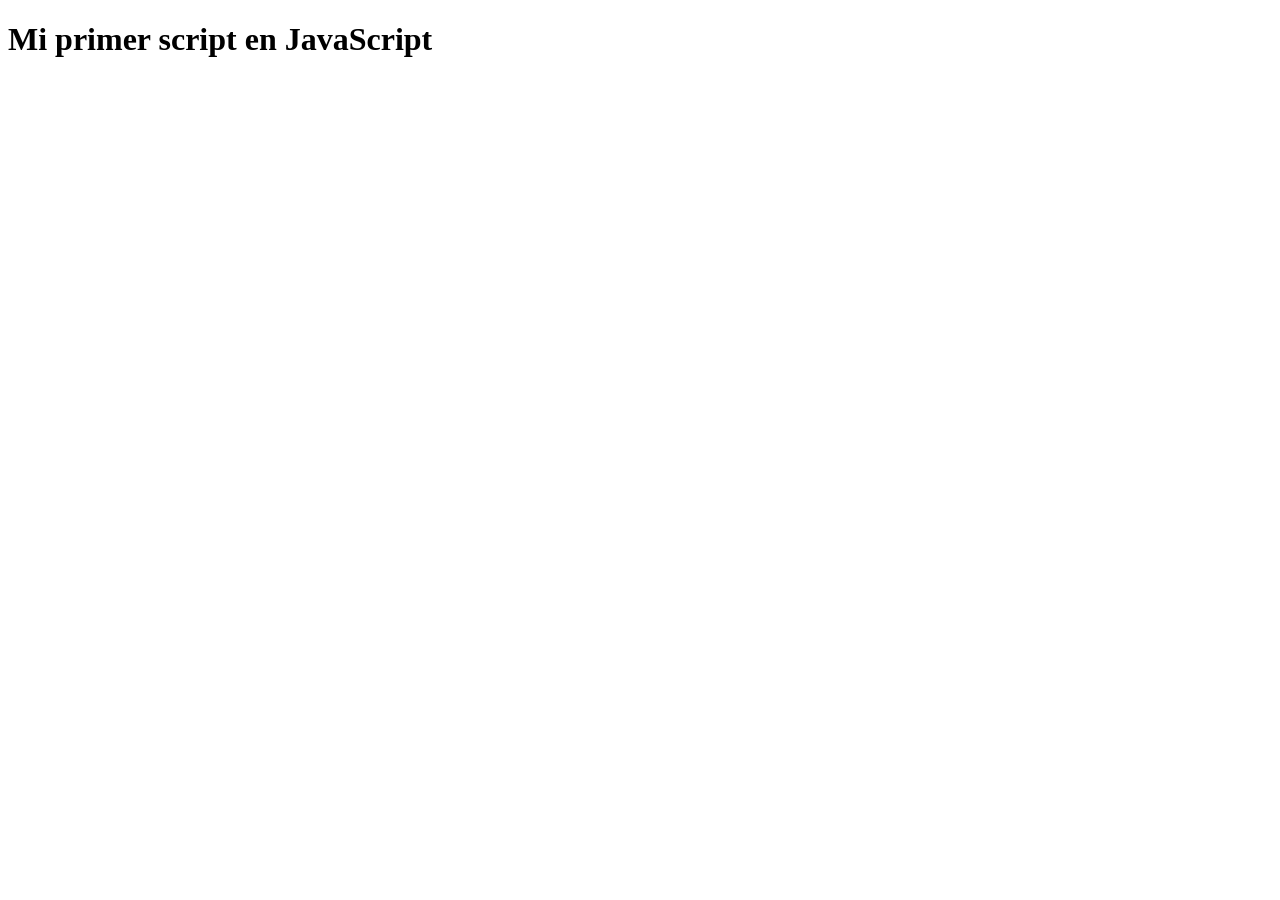
<file: clase 1/index.html>
<!DOCTYPE html>
<html lang="en">
<head>
    <meta charset="UTF-8">
    <meta name="viewport" content="width=device-width, initial-scale=1.0">
    <title>Primer Script en JavaScript</title>
</head>
<body>
    <h1>Mi primer script en JavaScript</h1>
    <!--
    <script>
        alert("Hola Mundo!");
    </script>
    -->
    <script src="script.js"></script>
</body>
</html>
</file>
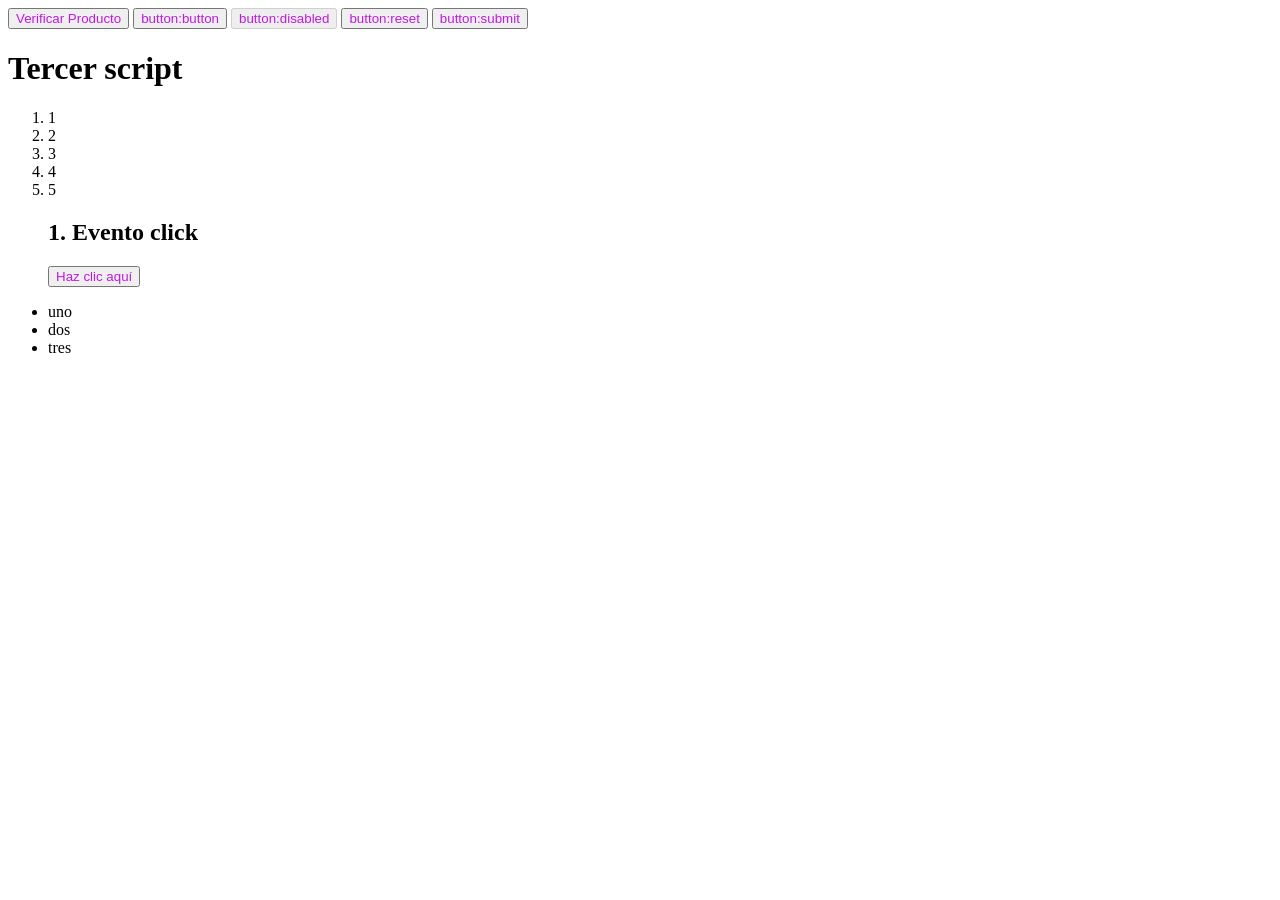
<file: clase 3/index.html>
<!DOCTYPE html>
<html lang="en">
<head>
    <meta charset="UTF-8">
    <meta name="viewport" content="width=device-width, initial-scale=1.0">
    <title>Clase 3</title>
    <link rel="stylesheet" href="/clase 3/estilos.css">
</head>
<body>
    <button id="onclick">Verificar Producto</button>
    <button type="button">button:button</button>
    <button disabled="disabled">button:disabled</button>
    <button type="reset">button:reset</button>
    <button type="submit">button:submit</button>
    <h1>Tercer script</h1>
    <ol>
        <li>1</li>
        <li>2</li>
        <li>3</li>
        <li>4</li>
        <li>5</li>
        <!-- 1. click -->
    <section>
        <h2>1. Evento click</h2>
        <button id="btnClick">Haz clic aquí</button>
    </section>

    </ol>

    <ul>
        <li>uno</li>
        <li>dos</li>
        <li>tres</li>
    </ul>
    <script src="script.js"></script>
</body>
</html>
</file>
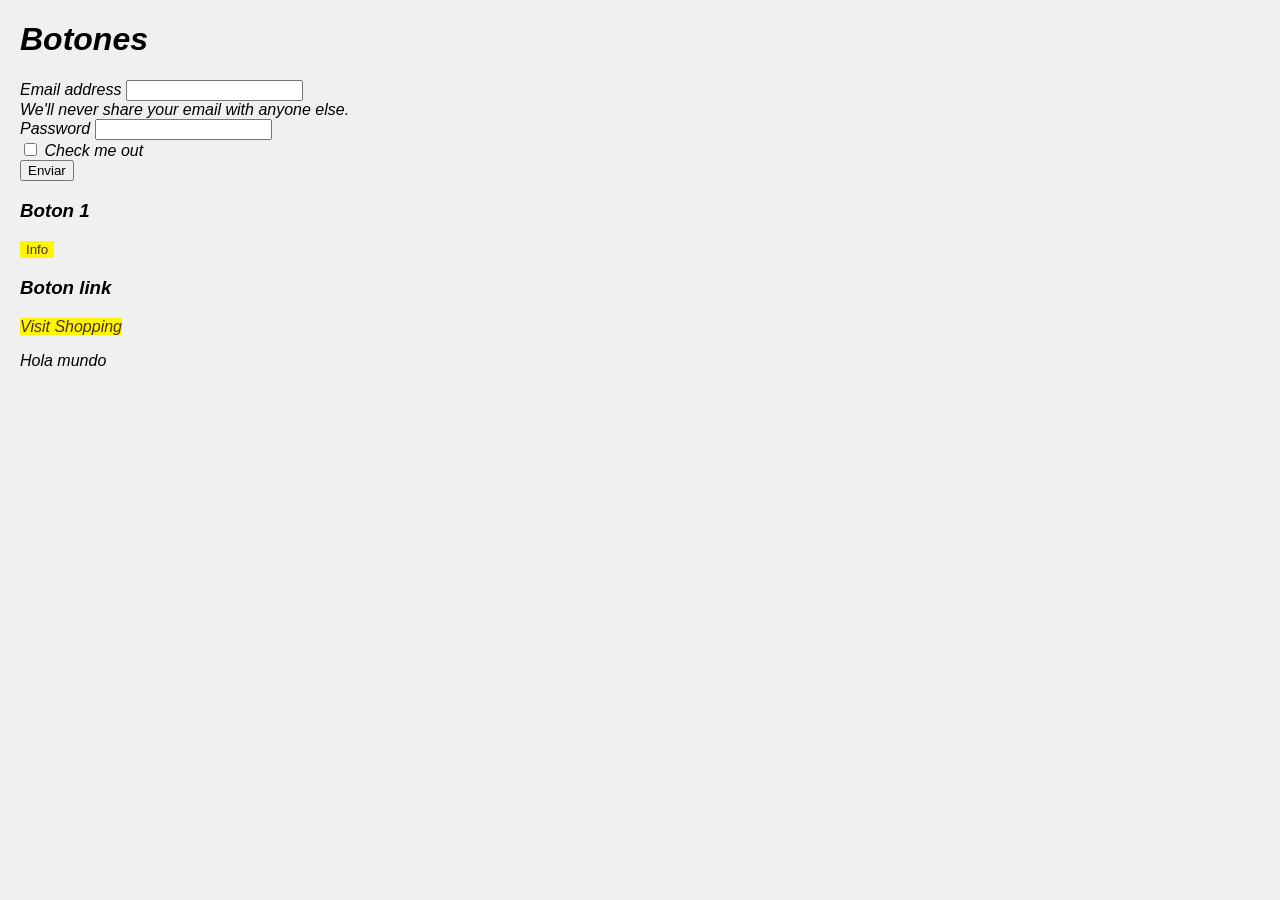
<file: clase 4/index.html>
<!DOCTYPE html>
<html lang="en">
<head>
    <meta charset="UTF-8">
    <meta name="viewport" content="width=device-width, initial-scale=1.0">
    <title>Clase 4</title>
    <link rel="stylesheet" href="/clase 4/styles.css">
</head>
<body>
    <h1>Botones</h1>
    <form>
        <div class="mb-3" id="contenedor1">
            <label for="exampleInputEmail1" class="form-label">Email address</label>
            <input type="email" class="form-control" id="exampleInputEmail1" aria-describedby="emailHelp">
            <div id="emailHelp" class="form-text">We'll never share your email with anyone else.</div>
        </div>
        <div class="mb-3" id="contenedor2">
            <label for="exampleInputPassword1" class="form-label">Password</label>
            <input type="password" class="form-control" id="exampleInputPassword1">
        </div>
        <div class="mb-3 form-check" id="contenedor3">
            <input type="checkbox" class="form-check-input" id="exampleCheck1">
            <label class="form-check-label" for="exampleCheck1">Check me out</label>
        </div>
        <button type="submit" class="btn btn-primary">Enviar</button>

        
    </form>
    <h3>Boton 1</h3>
    <button type="button" class="btn btn-outline-info">Info</button>

    <h3>Boton link</h3>
    <a href="https://www.mendozashopping.com/" class="btn btn-outline-info" tabindex="-1" role="button" aria-disabled="true" target="_blank">Visit Shopping</a>

    <p id="parrafo">Resultado</p>
    <script src="script.js"></script>
</body>
</html>
</file>
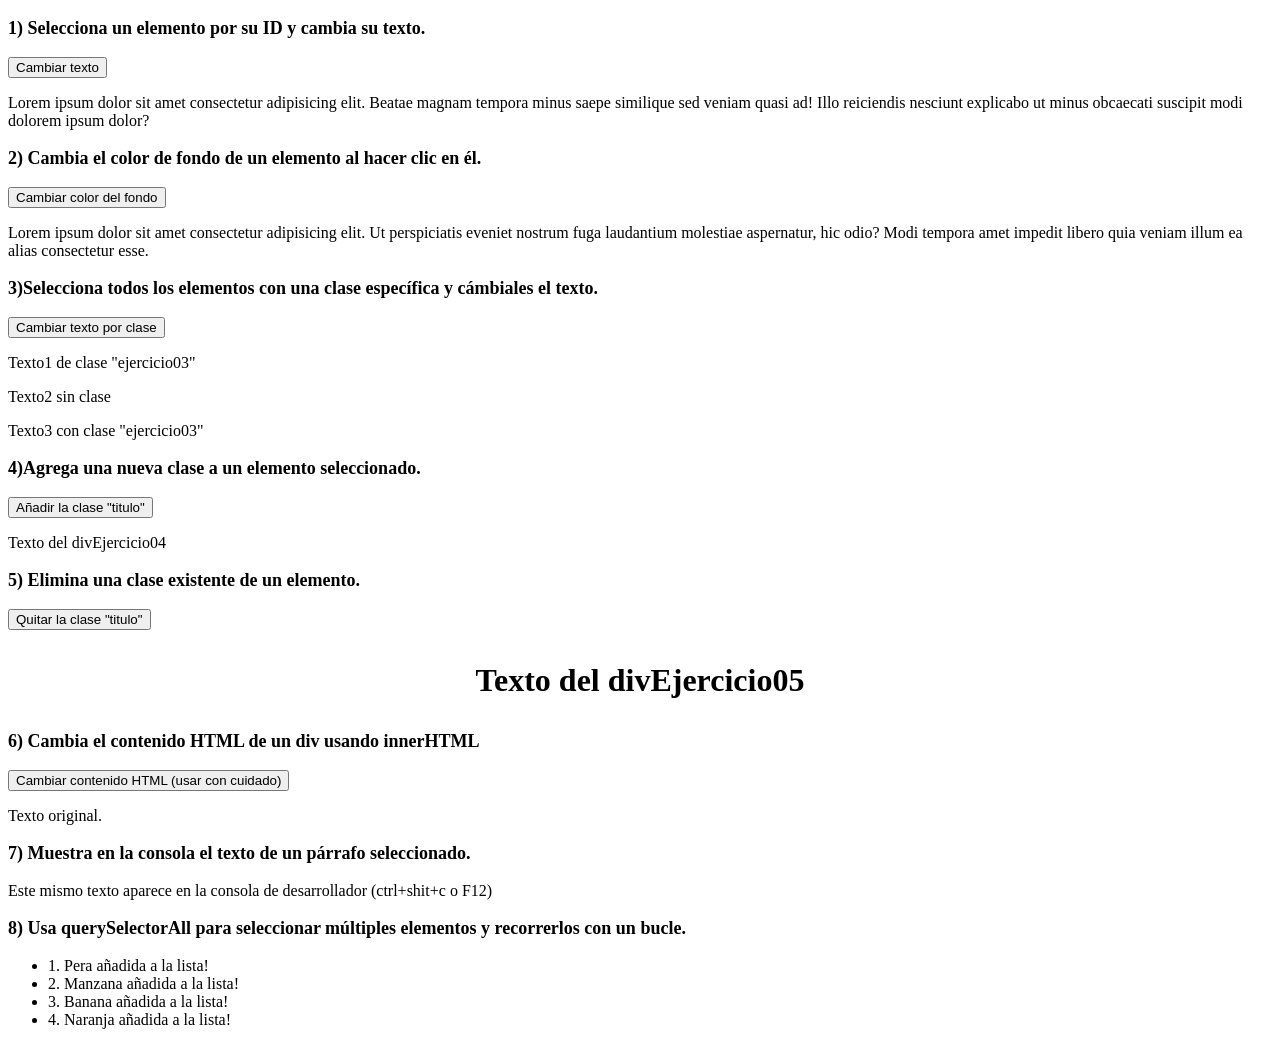
<file: clase 5/index.html>
<!DOCTYPE html>
<html lang="en">
<head>
    <meta charset="UTF-8">
    <meta name="viewport" content="width=device-width, initial-scale=1.0">
    <title>Clase 3</title>
    <script src="script.js" defer></script>
    <link rel="stylesheet" href="styles.css">
</head>
<body>
    <p style="font-weight: bold;font-size: large;" >1) Selecciona un elemento por su ID y cambia su texto.</p>
    <button id="botonEjercicio01">Cambiar texto</button>
    
    <div id="elementoEjercicio01">
        <p>Lorem ipsum dolor sit amet consectetur adipisicing elit. Beatae magnam tempora minus saepe similique sed veniam quasi ad! Illo reiciendis nesciunt explicabo ut minus obcaecati suscipit modi dolorem ipsum dolor?</p>
    </div>

    <p style="font-weight: bold;font-size: large;">2) Cambia el color de fondo de un elemento al hacer clic en él.</p>
    <button id="botonEjercicio02">Cambiar color del fondo</button>
    <div id="elementoEjercicio02">
        <p>Lorem ipsum dolor sit amet consectetur adipisicing elit. Ut perspiciatis eveniet nostrum fuga laudantium molestiae aspernatur, hic odio? Modi tempora amet impedit libero quia veniam illum ea alias consectetur esse.</p>
    </div>
    
    <p style="font-weight: bold;font-size: large;">3)Selecciona todos los elementos con una clase específica y cámbiales el texto.</p>
    <button id="botonEjercicio03">Cambiar texto por clase</button>
    <p class="ejercicio03">Texto1 de clase "ejercicio03"</p>
    <p>Texto2 sin clase</p>
    <p class="ejercicio03">Texto3 con clase "ejercicio03"</p>
    
    <p style="font-weight: bold;font-size: large;">4)Agrega una nueva clase a un elemento seleccionado.</p>
    <button id="botonEjercicio04">Añadir la clase "titulo"</button>
    <div id="divEjercicio04">
        <p>Texto del divEjercicio04</p>
    </div>
    
    <p style="font-weight: bold;font-size: large;">5) Elimina una clase existente de un elemento.</p>
    <button id="botonEjercicio05">Quitar la clase "titulo"</button>
    <div id="divEjercicio05" class="titulo">
        <p>Texto del divEjercicio05</p>
    </div>
    
    <p style="font-weight: bold;font-size: large;">6) Cambia el contenido HTML de un div usando innerHTML</p>
    <button id="botonEjercicio06">Cambiar contenido HTML (usar con cuidado) </button>
    <p id="parrafoEjercicio06">Texto original.</p>
    
    <p style="font-weight: bold;font-size: large;">7) Muestra en la consola el texto de un párrafo seleccionado.</p>
    <p id="parrafoEjercicio07">Este mismo texto aparece en la consola de desarrollador (ctrl+shit+c o F12)</p>
    
    <p style="font-weight: bold;font-size: large;">8) Usa querySelectorAll para seleccionar múltiples elementos y recorrerlos con un bucle.</p>
    <ul>
        <li class="frutas">Pera</li>
        <li class="frutas">Manzana</li>
        <li class="frutas">Banana</li>
        <li class="frutas">Naranja</li>
    </ul>

</body>
</html>
</file>
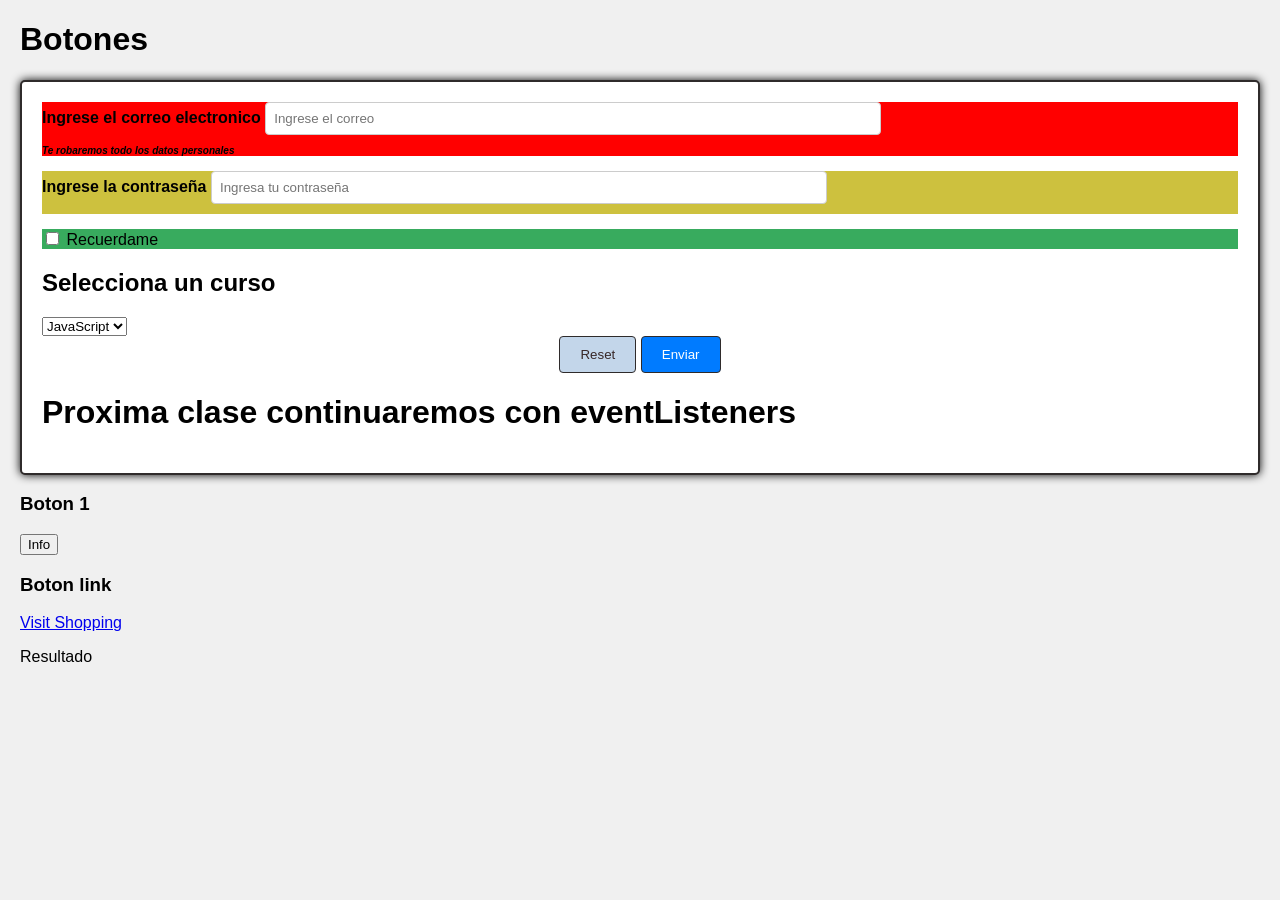
<file: clase 6/index.html>
<!DOCTYPE html>
<html lang="en">
<head>
    <meta charset="UTF-8">
    <meta name="viewport" content="width=device-width, initial-scale=1.0">
    <title>Clase 6</title>
    <link rel="stylesheet" href="/clase 6/styles.css">
</head>
<body>
    <h1>Botones</h1>
    <form>
        <div class="mb-3" id="contenedor1">
            <label for="exampleInputEmail1" class="form-label" id="form-label1">Email address</label>
            <input type="email" class="form-control" id="exampleInputEmail1" aria-describedby="emailHelp" placeholder="Ingresa tu email ">
            <div id="emailHelp" class="form-text">We'll never share your email with anyone else.</div>
        </div>
        <div class="mb-3" id="contenedor2">
            <label for="exampleInputPassword1" class="form-label" id="form-label2">Password</label>
            <input type="password" class="form-control" id="exampleInputPassword1" placeholder="Ingresa tu contraseña">
        </div>
        <div class="mb-3 form-check" id="contenedor3">
            <input type="checkbox" class="form-check-input" id="exampleCheck1">
            <label class="form-check-label" for="exampleCheck1" id="form-label3">Check me out</label>
        </div>
        <h2>Selecciona un curso</h2>
        <select id="selectCurso">
            <option value="javascript">JavaScript</option>
            <option value="html">HTML</option>
            <option value="css">CSS</option>
        </select>
        <div id="contenedor4">
            <button type="reset" class="btn btn-secondary">Reset</button>
            <button type="submit" class="btn btn-primary">Submit</button>
        </div>


        <h1>Proxima clase continuaremos con eventListeners</h1>

    </form>
    <h3>Boton 1</h3>
    <button type="button" class="btn btn-outline-info">Info</button>
    <!-- opción multiple, scroll o desplegable. 
    Evento resize, comentario con maximo de caracteres
    keyup, keydown. Para saber email y contraseña
    focus
    blur
    drag and drop (enviar archivo)
    -->
    <h3>Boton link</h3>
    <a href="https://www.mendozashopping.com/" class="btn btn-outline-info" tabindex="-1" role="button" aria-disabled="true" target="_blank">Visit Shopping</a>

    <p id="parrafo">Resultado</p>
    <script src="script.js"></script>
</body>
</html>
</file>
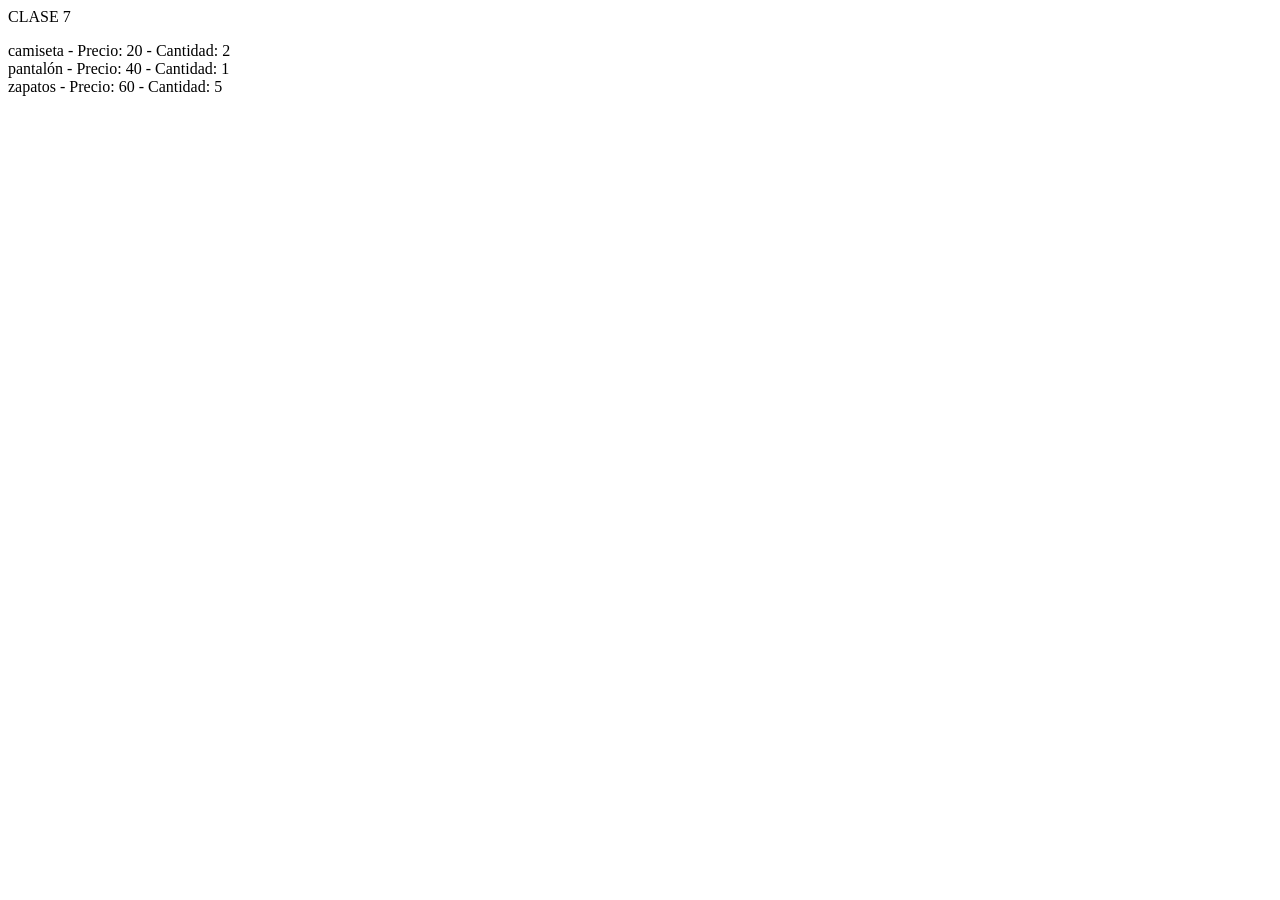
<file: clase 7/index.html>
<!DOCTYPE html>
<html lang="en">
<head>
    <meta charset="UTF-8">
    <meta name="viewport" content="width=device-width, initial-scale=1.0">
    <title>Clase 7</title>
    <style src="style.css"></style>
</head>
<body>
    CLASE 7
    <p id="pedro">Productos</p>
    
    
    <script src="script.js"></script>
</body>
</html>
</file>
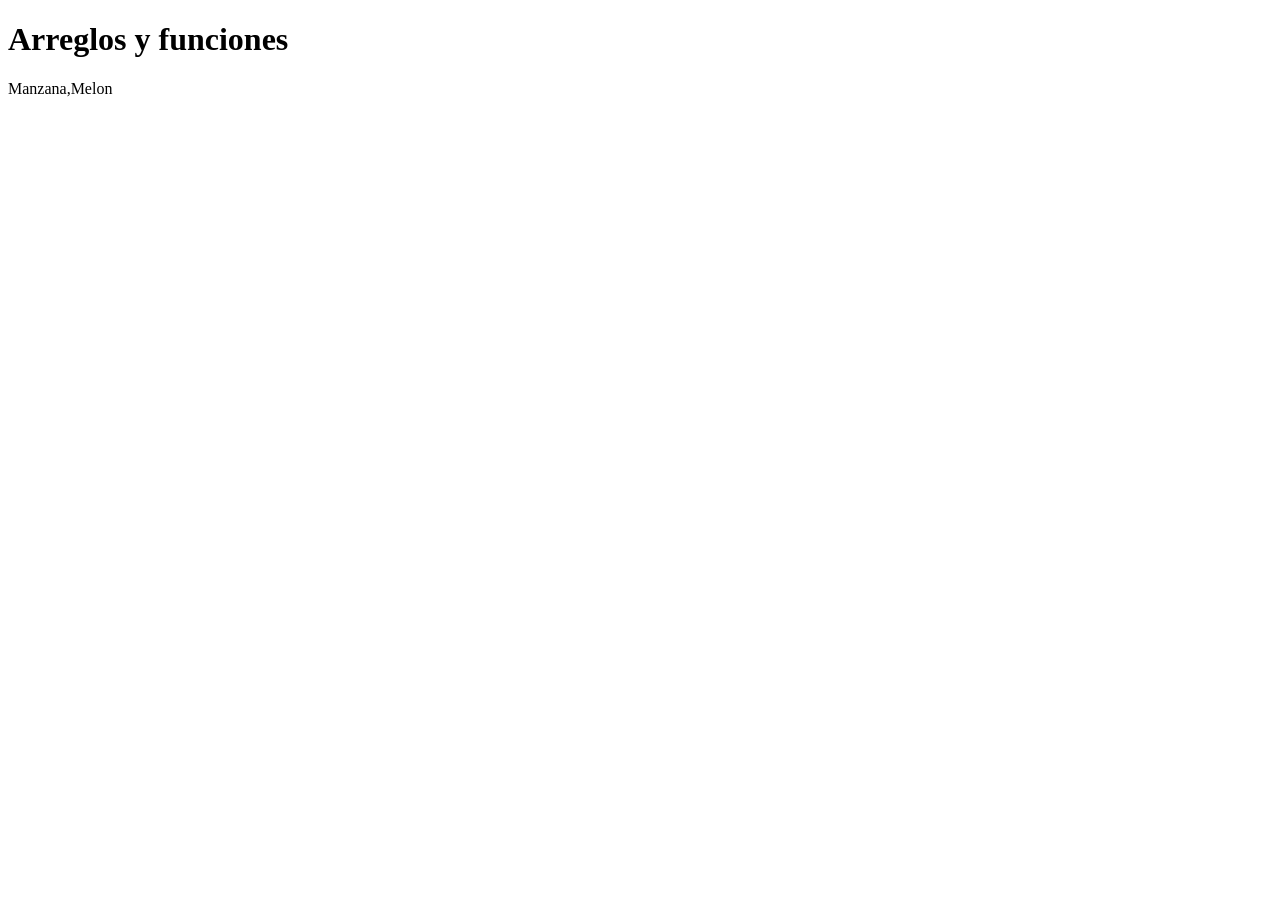
<file: clase 8/index.html>
<!DOCTYPE html>
<html lang="en">
<head>
    <meta charset="UTF-8">
    <meta name="viewport" content="width=device-width, initial-scale=1.0">
    <title>Clase 8</title>
    <style src="stlyes.css"></style>
</head>
<body>
    <h1>Arreglos y funciones</h1>
    <p id="p1">abc</p>
    <script src="script.js"></script>
</body>
</html>
</file>
<file: clase 3/estilos.css>
button{
    color: #c01ae1;
}
button{

}
</file>
<file: clase 4/styles.css>
body{
    font-family: Arial, sans-serif;
    background-color: #f0f0f0;
    margin: 20px;
    font-style: italic;
}

.btn-outline-info{
    background-color: #fdf504;
    color:rgb(75, 46, 46);
    border: none;
    text-decoration: none;
    cursor: pointer;
}

.btn-outline-info:hover{
    background-color: rgb(0, 255, 123);
}
.btn-outline-info:active{
    background-color: aquamarine;
}
</file>
<file: clase 5/styles.css>
.myStyle {
    background-color: coral;
    
}

.estiloEjercicio2{
    background-color: darkmagenta;
}

.titulo{
    font-size: xx-large;
    text-align: center;
    font-weight: bolder;
}
</file>
<file: clase 6/styles.css>
body{
    font-family: 'Lucida Sans', 'Lucida Sans Regular', 'Lucida Grande', 'Lucida Sans Unicode', Geneva, Verdana, sans-serif;
    background-color: #f0f0f0;
    margin: 20px;
}

form{
    background-color: #fff;
    padding: 20px;
    border-radius: 5px;
    box-shadow: 0 0 10px;
    border: #2f2b2b solid 2px;
}

#contenedor1{
    background-color: #8b6767;
    margin-bottom: 15px;
}

#contenedor2{
    background-color: #cdc13e;
    margin-bottom: 15px;
}

#contenedor3{
    background-color: #38ab5e;
    margin-bottom: 15px;
}

.form-label{
    font-weight: bold;
}

.form-control{
    width: 50%;
    padding: 8px;
    margin-bottom: 10px;
    border: 1px solid #ccc;
    border-radius: 4px;

}

.form-text{
    font-size: 10px;
}

.btn-secondary{
    background-color: #c3d6ea;
    color: rgb(55, 39, 39);
    padding: 10px 20px;
    border: solid #2f2b2b 1px;
    border-radius: 4px;
    cursor: pointer;
    
}
.btn-primary{
    background-color: #007bff;
    color: white;
    padding: 10px 20px;
    border: solid #2f2b2b 1px;
    border-radius: 4px;   
}

.btn-primary:hover{
    background-color: #024fa0;
    color: white;
}
.btn-secondary:hover{
    background-color: #93a4b7;
    color: rgb(55, 39, 39);
}
#contenedor4{
    text-align: center;
}
</file>
